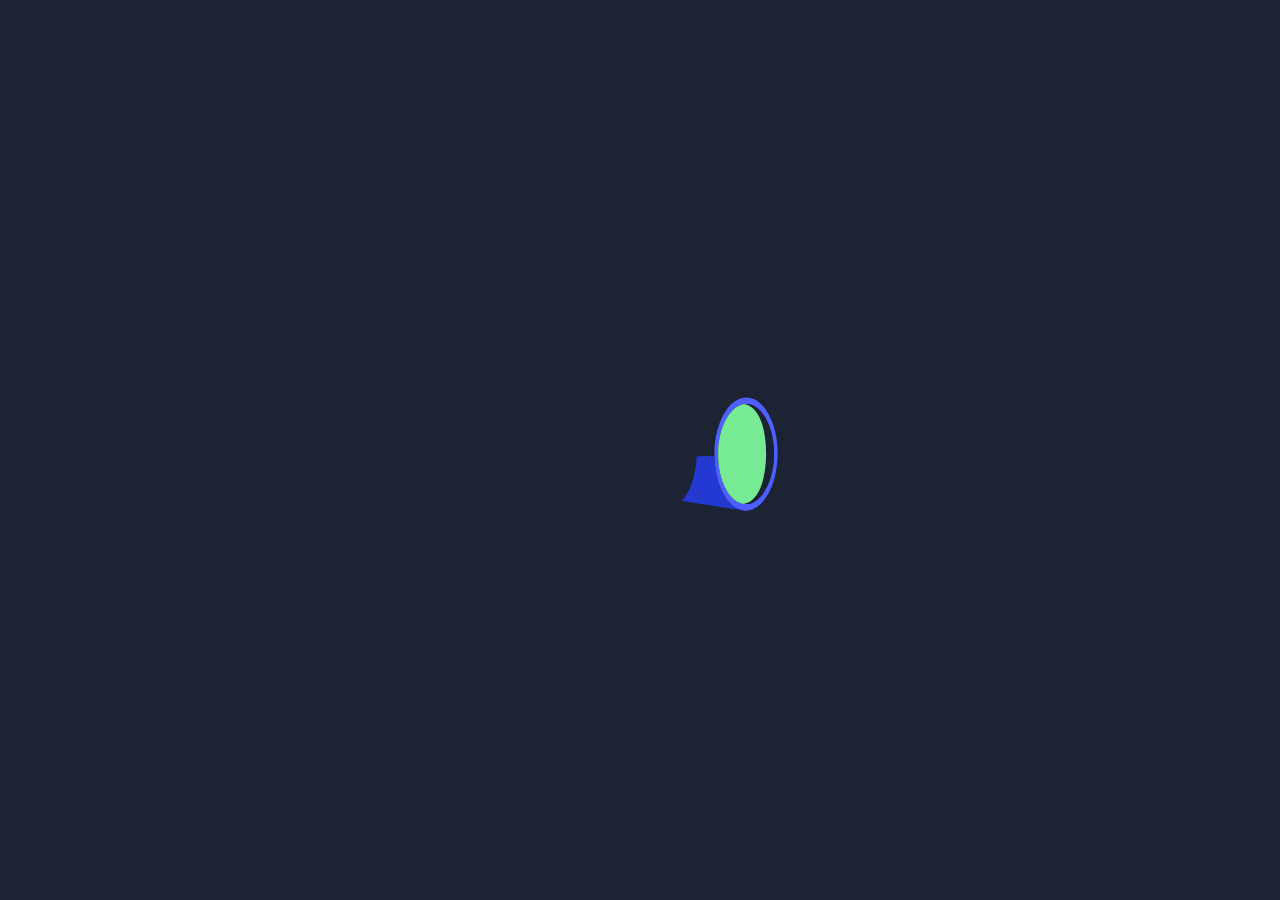
<file: public/index_files/3be00edba5be2f6bcceda18842ced6da.html>
<!DOCTYPE html>
<html lang="en">

<head>
    <title>Not Found</title>
    <link rel="stylesheet" href="https://fonts.googleapis.com/css?family=IBM+Plex+Sans">
    <style>
        body {
            margin: 0;
            height: 100vh;
            display: flex;
            justify-content: center;
            align-items: center;
            background: #1c2333;
            font-family: "IBM Plex Sans", "sans";
            color: #f5f9fc;
        }

        .title-box {
            font-size: 12px;
            inline-size: max-content;
        }

        .description-box {
            font-size: 10px;
            inline-size: max-content;
        }

        .err-box {
            padding: 1em;
            max-width: 30em;
            width: 100vw;
        }

        .message {
            display: flex;
            flex-direction: column;
            align-items: center;
        }

        @media (max-width: 500px) {
            .message {
                flex-direction: column;
                align-items: center;
            }
        }

        .eval-bot {
            margin: 4em;
        }

        .console {
            background-color: #0e1628;
            color: #fff;
            font-family: "IBM Plex Sans", "sans";
            padding: 1em;
            margin: 1em;
        }

        .footer-item {
            margin: 1em;
            display: flex;
            justify-content: center;
            align-items: center;
        }

        .link-icon {
            margin-right: 8px;
            margin-top: 4px;
        }

        a {
            color: #c2c8cc;
        }
    </style>

    <script>
        var reload_timeout = setTimeout(function() {
            window.location.reload();
        }, 60000);
    </script>
</head>

<body>
    <div class="err-box">
        <div class="message">
            <div class="eval-bot">
                <svg width="275" height="125" viewBox="0 0 275 125" fill="none" xmlns="http://www.w3.org/2000/svg">
            <g clip-path="url(#clip0_191_1014)">
              <path
                d="M243.473 11.5489C260.931 11.7023 274.891 37.1377 274.654 68.3731C274.416 99.6011 260.069 124.788 242.61 124.635C241.802 124.627 240.994 124.569 240.199 124.452C224.289 122.158 211.837 98.783 211.437 70.002C211.43 69.2716 211.423 68.5484 211.43 67.8179C211.647 39.7163 223.284 16.5016 238.331 12.2502L243.473 11.5489V11.5489ZM271.006 68.3365C271.216 40.7097 258.866 18.2036 243.419 18.0648C242.93 18.0648 242.44 18.0794 241.958 18.1232C227.183 19.3505 215.281 41.0969 215.078 67.8471C214.874 94.59 226.436 116.541 241.191 118.038C241.68 118.09 242.169 118.112 242.665 118.119C258.105 118.258 270.802 95.9634 271.006 68.3365V68.3365Z"
                fill="#4F5FFF"
              />
              <path
                d="M243.419 18.0648C258.866 18.2036 271.216 40.7097 271.006 68.3365C270.802 95.9634 258.105 118.258 242.665 118.119C242.169 118.112 241.68 118.09 241.191 118.039L241.211 117.849C255.334 115.409 262.738 94.2029 262.935 68.3C263.132 42.3971 256.054 20.994 241.972 18.3132L241.958 18.1232C242.44 18.0794 242.93 18.0575 243.419 18.0648V18.0648Z"
                fill="#1B2332"
              />
              <path
                d="M241.972 18.3132C256.054 20.994 263.295 42.3972 263.098 68.3C262.901 94.2029 255.334 115.409 241.211 117.849L241.191 118.039C226.436 116.541 214.874 94.5901 215.078 67.8471C215.281 41.0969 227.183 19.3505 241.958 18.1232L241.972 18.3132V18.3132Z"
                fill="#77EA94"
              />
              <path
                d="M240.199 124.452V124.503L178.925 115C187.287 105.452 193.02 89.1188 193.659 70.3454H193.727L211.308 70.0021H211.437C211.837 98.783 224.289 122.158 240.199 124.452V124.452Z"
                fill="#2439D1"
              />
              <path
                d="M212.483 15.793L238.331 12.2502C223.284 16.5016 211.647 39.7163 211.43 67.8179C211.43 68.5484 211.43 69.2716 211.437 70.002H211.307L193.727 70.3454H193.659C193.686 69.4542 193.706 68.5557 193.713 67.6572C193.829 52.1345 190.439 38.0435 184.855 27.7802L185.072 27.6414L193.584 26.2608C198.55 19.2993 203.59 17.2321 203.59 17.2321L203.57 17.0129L212.483 15.793V15.793Z"
                fill="#4F5FFF"
</file>
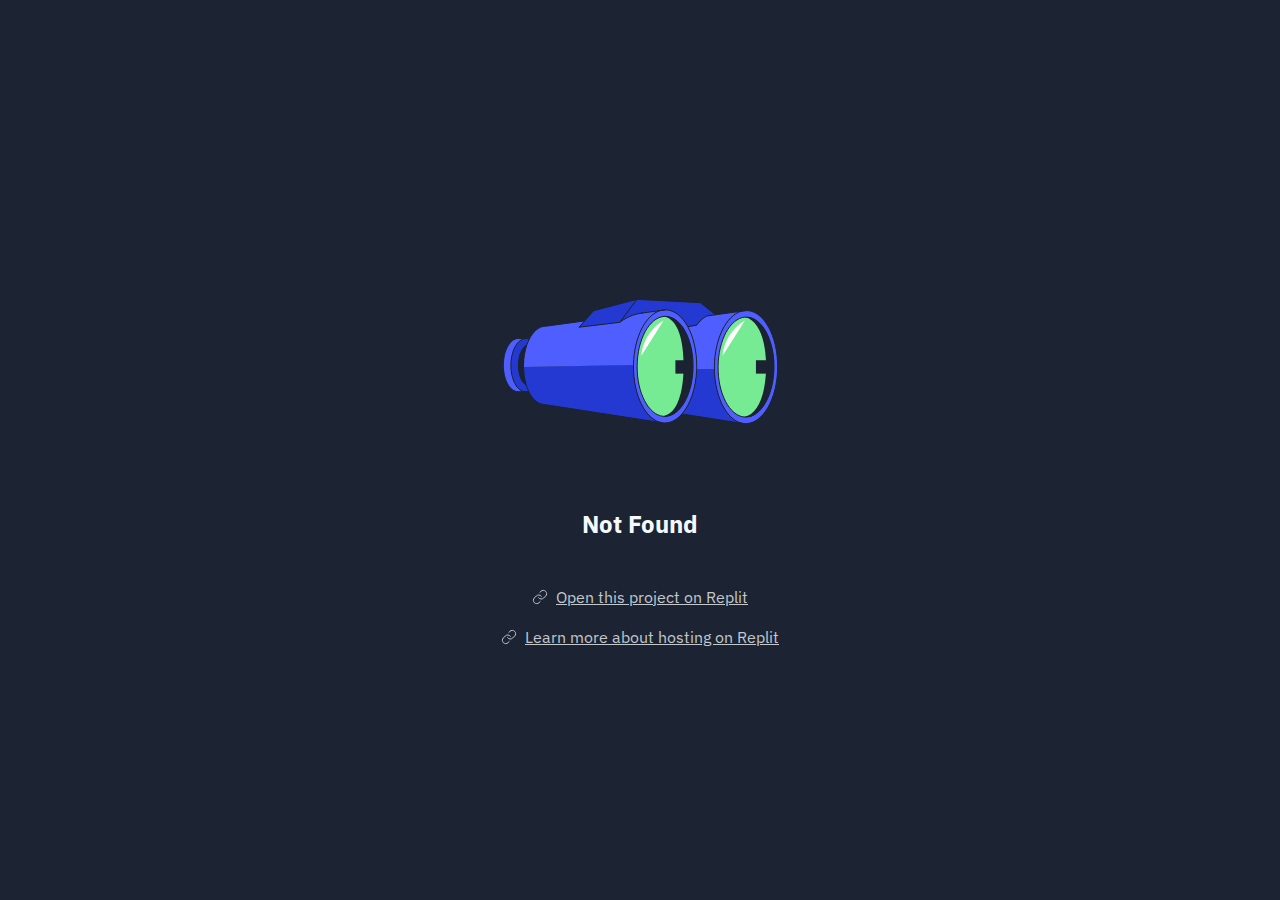
<file: public/competition/img/bg.html>
<!DOCTYPE html>
<html lang="en">

<head>
    <title>Not Found</title>
    <link rel="stylesheet" href="https://fonts.googleapis.com/css?family=IBM+Plex+Sans">
    <style>
        body {
            margin: 0;
            height: 100vh;
            display: flex;
            justify-content: center;
            align-items: center;
            background: #1c2333;
            font-family: "IBM Plex Sans", "sans";
            color: #f5f9fc;
        }

        .title-box {
            font-size: 12px;
            inline-size: max-content;
        }

        .description-box {
            font-size: 10px;
            inline-size: max-content;
        }

        .err-box {
            padding: 1em;
            max-width: 30em;
            width: 100vw;
        }

        .message {
            display: flex;
            flex-direction: column;
            align-items: center;
        }

        @media (max-width: 500px) {
            .message {
                flex-direction: column;
                align-items: center;
            }
        }

        .eval-bot {
            margin: 4em;
        }

        .console {
            background-color: #0e1628;
            color: #fff;
            font-family: "IBM Plex Sans", "sans";
            padding: 1em;
            margin: 1em;
        }

        .footer-item {
            margin: 1em;
            display: flex;
            justify-content: center;
            align-items: center;
        }

        .link-icon {
            margin-right: 8px;
            margin-top: 4px;
        }

        a {
            color: #c2c8cc;
        }
    </style>

    <script>
        var reload_timeout = setTimeout(function() {
            window.location.reload();
        }, 60000);
    </script>
</head>

<body>
    <div class="err-box">
        <div class="message">
            <div class="eval-bot">
                <svg width="275" height="125" viewBox="0 0 275 125" fill="none" xmlns="http://www.w3.org/2000/svg">
            <g clip-path="url(#clip0_191_1014)">
              <path
                d="M243.473 11.5489C260.931 11.7023 274.891 37.1377 274.654 68.3731C274.416 99.6011 260.069 124.788 242.61 124.635C241.802 124.627 240.994 124.569 240.199 124.452C224.289 122.158 211.837 98.783 211.437 70.002C211.43 69.2716 211.423 68.5484 211.43 67.8179C211.647 39.7163 223.284 16.5016 238.331 12.2502L243.473 11.5489V11.5489ZM271.006 68.3365C271.216 40.7097 258.866 18.2036 243.419 18.0648C242.93 18.0648 242.44 18.0794 241.958 18.1232C227.183 19.3505 215.281 41.0969 215.078 67.8471C214.874 94.59 226.436 116.541 241.191 118.038C241.68 118.09 242.169 118.112 242.665 118.119C258.105 118.258 270.802 95.9634 271.006 68.3365V68.3365Z"
                fill="#4F5FFF"
              />
              <path
                d="M243.419 18.0648C258.866 18.2036 271.216 40.7097 271.006 68.3365C270.802 95.9634 258.105 118.258 242.665 118.119C242.169 118.112 241.68 118.09 241.191 118.039L241.211 117.849C255.334 115.409 262.738 94.2029 262.935 68.3C263.132 42.3971 256.054 20.994 241.972 18.3132L241.958 18.1232C242.44 18.0794 242.93 18.0575 243.419 18.0648V18.0648Z"
                fill="#1B2332"
              />
              <path
                d="M241.972 18.3132C256.054 20.994 263.295 42.3972 263.098 68.3C262.901 94.2029 255.334 115.409 241.211 117.849L241.191 118.039C226.436 116.541 214.874 94.5901 215.078 67.8471C215.281 41.0969 227.183 19.3505 241.958 18.1232L241.972 18.3132V18.3132Z"
                fill="#77EA94"
              />
              <path
                d="M240.199 124.452V124.503L178.925 115C187.287 105.452 193.02 89.1188 193.659 70.3454H193.727L211.308 70.0021H211.437C211.837 98.783 224.289 122.158 240.199 124.452V124.452Z"
                fill="#2439D1"
              />
              <path
                d="M212.483 15.793L238.331 12.2502C223.284 16.5016 211.647 39.7163 211.43 67.8179C211.43 68.5484 211.43 69.2716 211.437 70.002H211.307L193.727 70.3454H193.659C193.686 69.4542 193.706 68.5557 193.713 67.6572C193.829 52.1345 190.439 38.0435 184.855 27.7802L185.072 27.6414L193.584 26.2608C198.55 19.2993 203.59 17.2321 203.59 17.2321L203.57 17.0129L212.483 15.793V15.793Z"
                fill="#4F5FFF"
              />
              <path
                d="M212.483 15.793L203.57 17.0129L203.59 17.2321C203.59 17.2321 198.55 19.2993 193.584 26.2608L185.072 27.6414L184.855 27.7802C179.203 17.3928 171.309 10.9207 162.533 10.8403C160.78 10.8257 159.061 11.0668 157.384 11.5489L138.329 14.1567V14.1786C125.714 15.888 117.209 23.0613 116.937 23.2951L133.791 0.372545L197.402 3.65971L212.483 15.793V15.793Z"
                fill="#2439D1"
              />
              <path
                d="M184.855 27.7802C190.439 38.0435 193.829 52.1345 193.713 67.6572C193.713 68.5557 193.686 69.4542 193.659 70.3454C193.02 89.1188 187.287 105.452 178.925 115C173.932 120.697 168.008 123.985 161.67 123.926C160.862 123.926 160.053 123.86 159.258 123.744C142.941 121.399 130.265 96.8838 130.49 67.1093C130.49 66.7003 130.496 66.2912 130.51 65.8821C131.047 38.3357 142.554 15.7419 157.384 11.5489L162.533 10.8403C171.309 10.9207 179.203 17.3928 184.855 27.7802V27.7802ZM190.065 67.628C190.276 40.0012 177.926 17.495 162.478 17.3562C161.989 17.3489 161.493 17.3709 161.011 17.4147C146.236 18.6419 134.334 40.3956 134.137 67.1386C133.934 93.8815 145.496 115.825 160.25 117.323C160.739 117.381 161.228 117.403 161.724 117.41C177.165 117.549 189.862 95.2548 190.065 67.628V67.628Z"
                fill="#4F5FFF"
              />
              <path
                d="M162.478 17.3562C177.926 17.495 190.276 40.0012 190.065 67.628C189.862 95.2548 177.165 117.549 161.724 117.41C161.228 117.41 160.739 117.381 160.25 117.323L160.271 117.14C174.394 114.7 180.263 93.4943 180.46 67.5915C180.657 41.6886 175.114 20.2855 161.025 17.6046L161.011 17.4147C161.493 17.3709 161.989 17.3489 162.478 17.3562V17.3562Z"
                fill="#1B2332"
              />
              <path
                d="M161.025 17.6046C175.114 20.2855 180.813 41.6886 180.616 67.5915C180.419 93.4943 174.394 114.7 160.271 117.14L160.25 117.323C145.496 115.825 133.934 93.8815 134.137 67.1386C134.334 40.3956 146.236 18.6419 161.011 17.4147L161.025 17.6046V17.6046Z"
                fill="#77EA94"
              />
              <path
                d="M159.258 123.744V123.787L41.0306 105.452L40.4328 105.379C34.3665 104.824 29.1426 99.8276 25.5762 92.1868C24.7135 90.346 23.9526 88.3517 23.2937 86.226C21.6226 80.8278 20.6376 74.5968 20.5357 67.9421H20.624L129.953 65.8748H130.51C130.496 66.2912 130.489 66.7003 130.489 67.1093C130.265 96.8838 142.941 121.399 159.258 123.744V123.744Z"
                fill="#2439D1"
              />
              <path
                d="M138.329 14.1786V14.1567L157.384 11.5489C142.554 15.7419 131.047 38.3357 130.51 65.8821H129.953L20.624 67.9421H20.5357C20.5221 67.3504 20.5153 66.7514 20.5221 66.1451C20.5764 58.7892 21.7652 51.9226 23.7896 46.0715C24.4961 44.0042 25.3112 42.0684 26.2147 40.2788C30.1072 32.5722 35.6776 27.6268 41.8593 27.2762L42.6609 27.2616L81.572 21.9364L76.0221 28.2258L116.93 23.3024H116.937C117.209 23.0613 125.714 15.888 138.329 14.1786V14.1786Z"
                fill="#4F5FFF"
              />
              <path
                d="M81.572 21.9364L90.5186 11.79L133.791 0.372545L116.937 23.2951H116.93L76.022 28.2258L81.572 21.9364Z"
                fill="#2439D1"
              />
              <path
                d="M25.5762 92.1868H25.5626C24.5776 92.552 23.5654 92.7346 22.5261 92.72C14.3267 92.647 7.77135 80.7036 7.88004 66.0282C7.99552 51.404 14.6868 39.5994 22.8589 39.5994H22.9336C24.0613 39.614 25.1618 39.8478 26.2147 40.2788C25.3112 42.0684 24.4961 44.0042 23.7896 46.0715L23.6333 46.0057C18.9053 48.8035 15.4612 56.7292 15.3865 66.094C15.3185 75.393 18.5928 83.3187 23.2122 86.2553L23.2937 86.226C23.9526 88.3517 24.7134 90.3459 25.5762 92.1868Z"
                fill="#2439D1"
              />
              <path
                d="M23.6333 46.0057L23.7896 46.0715C21.7652 51.9226 20.5764 58.7892 20.5221 66.1451C20.5153 66.7514 20.5221 67.3504 20.5357 67.9421C20.6376 74.5968 21.6226 80.8278 23.2937 86.226L23.2122 86.2553C18.5928 83.3187 15.3185 75.393 15.3865 66.094C15.4612 56.7292 18.9053 48.8035 23.6333 46.0057V46.0057Z"
                fill="#1B2332"
              />
              <path
                d="M15.3865 39.5337L22.8589 39.5994C14.6868 39.5994 7.99552 51.404 7.88004 66.0282C7.77135 80.7036 14.3267 92.647 22.5261 92.72L14.9857 92.6543C6.78634 92.5812 0.224168 80.6379 0.339651 65.9625C0.448341 51.2944 7.18714 39.4606 15.3865 39.5337V39.5337Z"
                fill="#4F5FFF"
              />
              <path
                d="M184.855 27.7802C190.439 38.0435 193.829 52.1345 193.713 67.6572C193.713 68.5557 193.686 69.4542 193.659 70.3454C193.02 89.1187 187.287 105.452 178.925 115C173.932 120.697 168.008 123.985 161.67 123.926C160.862 123.926 160.053 123.86 159.258 123.744C142.941 121.399 130.265 96.8838 130.49 67.1093C130.49 66.7003 130.496 66.2912 130.51 65.8821C131.047 38.3357 142.554 15.7419 157.384 11.5489C159.061 11.0668 160.78 10.8257 162.533 10.8403C171.309 10.9207 179.203 17.3928 184.855 27.7802V27.7802Z"
                stroke="#1B2332"
                stroke-miterlimit="10"
              />
              <path
                d="M81.6604 21.9218L81.5721 21.9364L42.6609 27.2616L41.8593 27.2762C35.6776 27.6268 30.1072 32.5722 26.2147 40.2788C25.3112 42.0684 24.4961 44.0042 23.7896 46.0715C21.7652 51.9226 20.5764 58.7892 20.5221 66.1451C20.5153 66.7514 20.5221 67.3504 20.5357 67.9421C20.6376 74.5968 21.6226 80.8278 23.2937 86.226C23.9526 88.3517 24.7134 90.346 25.5762 92.1868C29.1426 99.8276 34.3665 104.824 40.4328 105.379L41.0306 105.452L159.252 123.787L159.435 123.817"
                stroke="#1B2332"
                stroke-miterlimit="10"
              />
              <path
                d="M162.533 10.8403L157.384 11.5489L138.329 14.1567"
                stroke="#1B2332"
                stroke-miterlimit="10"
              />
              <path
                d="M161.011 17.4147C161.493 17.3709 161.989 17.3489 162.478 17.3562C177.926 17.495 190.276 40.0012 190.065 67.628C189.862 95.2548 177.165 117.549 161.724 117.41C161.228 117.41 160.739 117.381 160.25 117.323C145.496 115.825 133.934 93.8815 134.137 67.1386C134.334 40.3956 146.236 18.6419 161.011 17.4147V17.4147Z"
                stroke="#1B2332"
                stroke-miterlimit="10"
              />
              <path
                d="M23.2122 86.2553C18.5928 83.3187 15.3185 75.393 15.3865 66.094C15.4612 56.7292 18.9053 48.8035 23.6334 46.0057"
                stroke="#1B2332"
                stroke-miterlimit="10"
              />
              <path
                d="M243.473 11.5489C260.931 11.7023 274.891 37.1377 274.654 68.3731C274.416 99.6012 260.069 124.788 242.61 124.635C241.802 124.627 240.994 124.569 240.199 124.452C224.289 122.158 211.837 98.783 211.437 70.002C211.43 69.2716 211.423 68.5484 211.43 67.8179C211.647 39.7163 223.284 16.5016 238.331 12.2502C240.009 11.7754 241.727 11.5343 243.473 11.5489V11.5489Z"
                stroke="#1B2332"
                stroke-miterlimit="10"
              />
              <path
                d="M178.925 115L240.192 124.503L240.382 124.532"
                stroke="#1B2332"
                stroke-miterlimit="10"
              />
              <path
                d="M243.473 11.5489L238.331 12.2502L212.483 15.793L203.57 17.0129"
                stroke="#1B2332"
                stroke-miterlimit="10"
              />
              <path
                d="M241.958 18.1232C242.44 18.0794 242.93 18.0575 243.419 18.0648C258.866 18.2036 271.216 40.7097 271.006 68.3365C270.802 95.9634 258.105 118.258 242.665 118.119C242.169 118.112 241.68 118.09 241.191 118.039C226.436 116.541 214.874 94.5901 215.078 67.8471C215.281 41.0969 227.183 19.3505 241.958 18.1232V18.1232Z"
                stroke="#1B2332"
                stroke-miterlimit="10"
              />
              <path
                d="M116.937 23.2951L133.791 0.372545L197.402 3.65971L212.483 15.793L212.782 16.0341"
                stroke="#1B2332"
                stroke-miterlimit="10"
              />
              <path
                d="M133.791 0.372545L90.5186 11.79L81.572 21.9364L76.022 28.2258L116.93 23.3024H116.937C117.209 23.0613 125.714 15.888 138.329 14.1786C138.872 14.1056 139.429 14.0399 139.993 13.9887"
                stroke="#1B2332"
                stroke-miterlimit="10"
              />
              <path
                d="M203.59 17.2321C203.59 17.2321 198.55 19.2993 193.584 26.2608L185.072 27.6414"
                stroke="#1B2332"
                stroke-miterlimit="10"
              />
              <path
                d="M22.9337 39.5994C24.0613 39.614 25.1618 39.8478 26.2147 40.2787C26.2215 40.2787 26.2215 40.2787 26.2283 40.2787"
                stroke="#1B2332"
                stroke-miterlimit="10"
              />
              <path
                d="M25.5626 92.1941C24.5776 92.552 23.5654 92.7346 22.5261 92.72C14.3267 92.647 7.77135 80.7036 7.88004 66.0282C7.99552 51.404 14.6868 39.5994 22.8589 39.5994"
                stroke="#1B2332"
                stroke-miterlimit="10"
              />
              <path
                d="M22.9336 39.5994H22.8589L15.3865 39.5337C7.18714 39.4606 0.448341 51.2944 0.339651 65.9625C0.224168 80.6379 6.78634 92.5812 14.9857 92.6543L22.5261 92.72"
                stroke="#1B2332"
                stroke-miterlimit="10"
              />
              <path
                d="M138.342 56.8534C138.342 56.8534 138.58 34.9389 160.637 21.5346L138.342 56.8534Z"
                fill="white"
              />
              <path
                d="M219.622 56.8534C219.622 56.8534 219.86 34.9389 241.917 21.5346L219.622 56.8534Z"
                fill="white"
              />
              <path
                d="M265.415 61.2363H252.949V74.6406H265.415V61.2363Z"
                fill="#1B2332"
              />
              <path
                d="M184.855 61.2363H172.39V74.6406H184.855V61.2363Z"
                fill="#1B2332"
              />
            </g>
            <defs>
              <clipPath id="clip0_191_1014">
                <rect width="275" height="125" fill="white" />
              </clipPath>
            </defs>
          </svg>
            </div>
            <div class="title-box">
                <h1>Not Found</h1>
            </div>
            <div class="description-box">
                <h2></h2>
            </div>
        </div>

        <div>
            <div class="footer-item">
                <div class="link-icon">
                    <svg width="16" height="16" viewBox="0 0 16 16" fill="none" xmlns="http://www.w3.org/2000/svg">
              <path
                d="M6.66668 8.66666C6.95298 9.04942 7.31825 9.36612 7.73771 9.59529C8.15717 9.82446 8.62102 9.96074 9.09778 9.99489C9.57454 10.029 10.0531 9.96024 10.5009 9.79319C10.9487 9.62613 11.3554 9.36471 11.6933 9.02666L13.6933 7.02666C14.3005 6.39799 14.6365 5.55598 14.6289 4.68199C14.6213 3.808 14.2708 2.97196 13.6527 2.35394C13.0347 1.73591 12.1987 1.38535 11.3247 1.37775C10.4507 1.37016 9.60869 1.70614 8.98001 2.31333L7.83334 3.45333M9.33334 7.33333C9.04704 6.95058 8.68177 6.63388 8.26231 6.4047C7.84285 6.17553 7.37901 6.03925 6.90224 6.00511C6.42548 5.97096 5.94695 6.03975 5.49911 6.20681C5.05128 6.37387 4.6446 6.63528 4.30668 6.97333L2.30668 8.97333C1.69948 9.602 1.3635 10.444 1.3711 11.318C1.37869 12.192 1.72926 13.028 2.34728 13.6461C2.96531 14.2641 3.80135 14.6147 4.67534 14.6222C5.54933 14.6298 6.39134 14.2939 7.02001 13.6867L8.16001 12.5467"
                stroke="#C2C8CC"
                stroke-linecap="round"
                stroke-linejoin="round"
              />
            </svg>
                </div>
                <div class="repl-links">
                    <a href="VivaciousStarryDefragment.beincryptao2.repl.co/__repl">Open this project on Replit</a>
                </div>
            </div>

            <div class="footer-item">
                <div class="link-icon">
                    <svg width="16" height="16" viewBox="0 0 16 16" fill="none" xmlns="http://www.w3.org/2000/svg">
              <path
                d="M6.66668 8.66666C6.95298 9.04942 7.31825 9.36612 7.73771 9.59529C8.15717 9.82446 8.62102 9.96074 9.09778 9.99489C9.57454 10.029 10.0531 9.96024 10.5009 9.79319C10.9487 9.62613 11.3554 9.36471 11.6933 9.02666L13.6933 7.02666C14.3005 6.39799 14.6365 5.55598 14.6289 4.68199C14.6213 3.808 14.2708 2.97196 13.6527 2.35394C13.0347 1.73591 12.1987 1.38535 11.3247 1.37775C10.4507 1.37016 9.60869 1.70614 8.98001 2.31333L7.83334 3.45333M9.33334 7.33333C9.04704 6.95058 8.68177 6.63388 8.26231 6.4047C7.84285 6.17553 7.37901 6.03925 6.90224 6.00511C6.42548 5.97096 5.94695 6.03975 5.49911 6.20681C5.05128 6.37387 4.6446 6.63528 4.30668 6.97333L2.30668 8.97333C1.69948 9.602 1.3635 10.444 1.3711 11.318C1.37869 12.192 1.72926 13.028 2.34728 13.6461C2.96531 14.2641 3.80135 14.6147 4.67534 14.6222C5.54933 14.6298 6.39134 14.2939 7.02001 13.6867L8.16001 12.5467"
                stroke="#C2C8CC"
                stroke-linecap="round"
                stroke-linejoin="round"
              />
            </svg>
                </div>
                <div class="repl-links">
                    <a href="https://replit.com/site/hosting">Learn more about hosting on Replit</a
            >
          </div>
        </div>
      </div>
    </div>
  </body>
</html>
</file>
